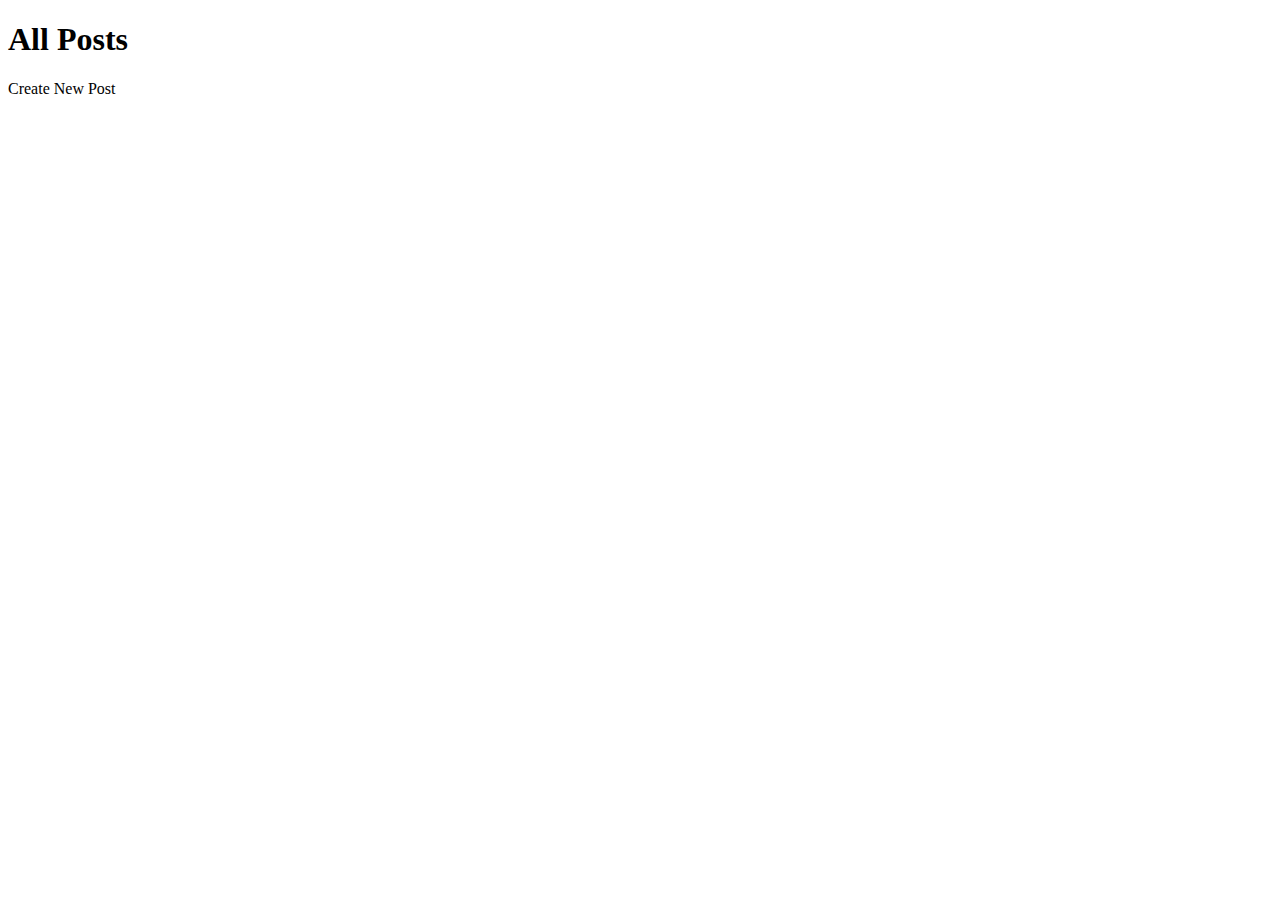
<file: src/main/resources/templates/posts/index.html>
<!DOCTYPE html>
<html lang="en" xmlns:th="http://www.thymeleaf.org">
<head th:replace="partials/partials::head('All Posts')"></head>
<body>
    <nav th:replace="partials/partials::navbar"></nav>
    <div class="container">
        <p th:if="${error}" th:text="${error}"></p>
        <h1>All Posts</h1>
        <div th:each="post : ${posts}">
            <h2><a th:href="@{/posts/{id}(id=${post.id})}" th:text="${post.title}"></a></h2>
            <p th:text="${post.body}"></p>
        </div>
        <a th:href="@{/posts/create}" class="btn btn-success">Create New Post</a>
    </div>
    <footer class="contiainer-fluid" th:include="partials/partials::footer"></footer>
</body>
</html>
</file>
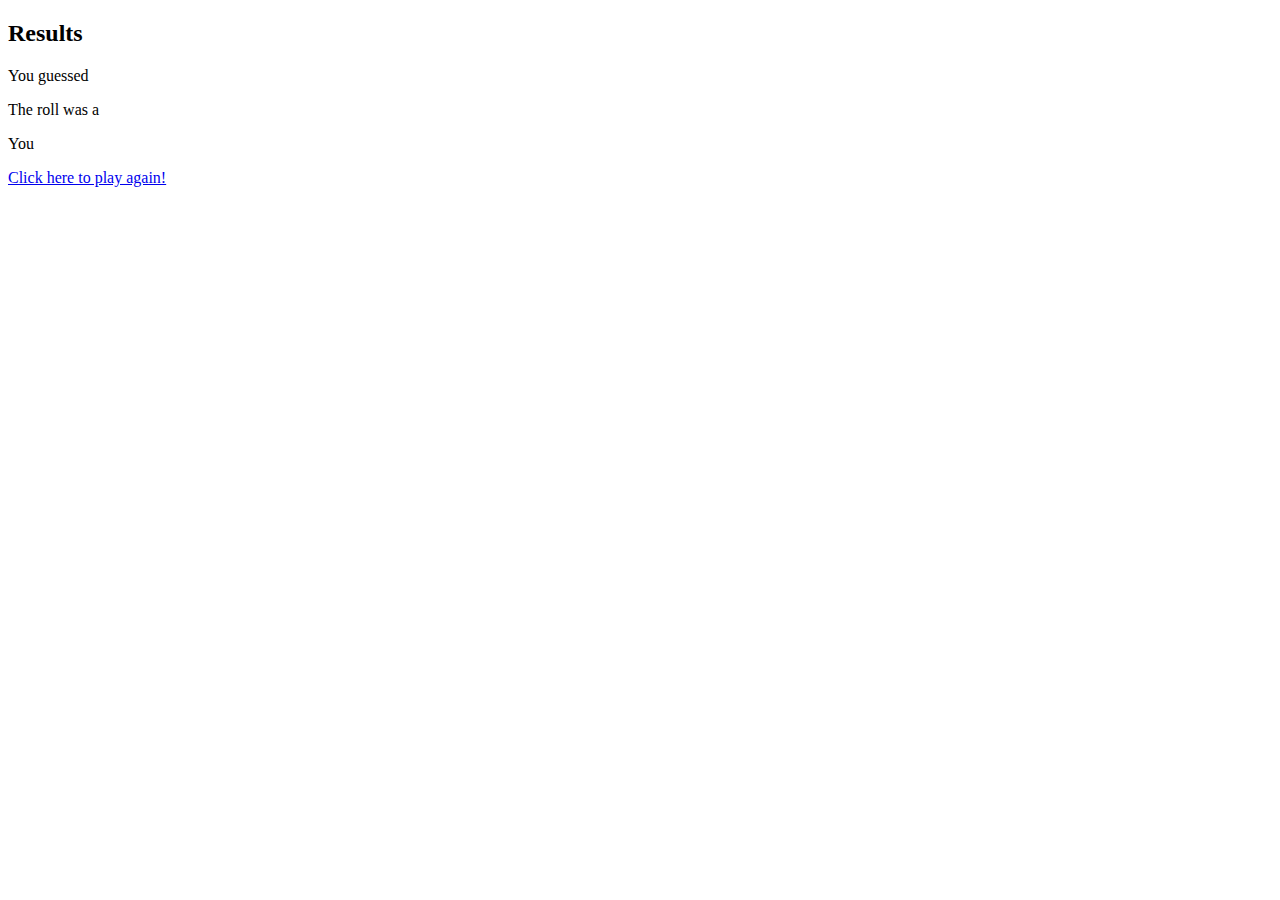
<file: src/main/resources/templates/display-results.html>
<!DOCTYPE html>
<html lang="en" xmlns:th="http://www.thymeleaf.org">
<head>
    <meta charset="UTF-8" />
    <title>The Results are in...x</title>
</head>
<body>
    <h2>Results</h2>
    <p>You guessed <span th:text="${guess}"></span></p>
    <p>The roll was a <span th:text="${roll}"></span></p>
    <p>You <span th:text="${outcome}"></span></p>
    <a href="/roll-dice">Click here to play again!</a>
</body>
</html>
</file>
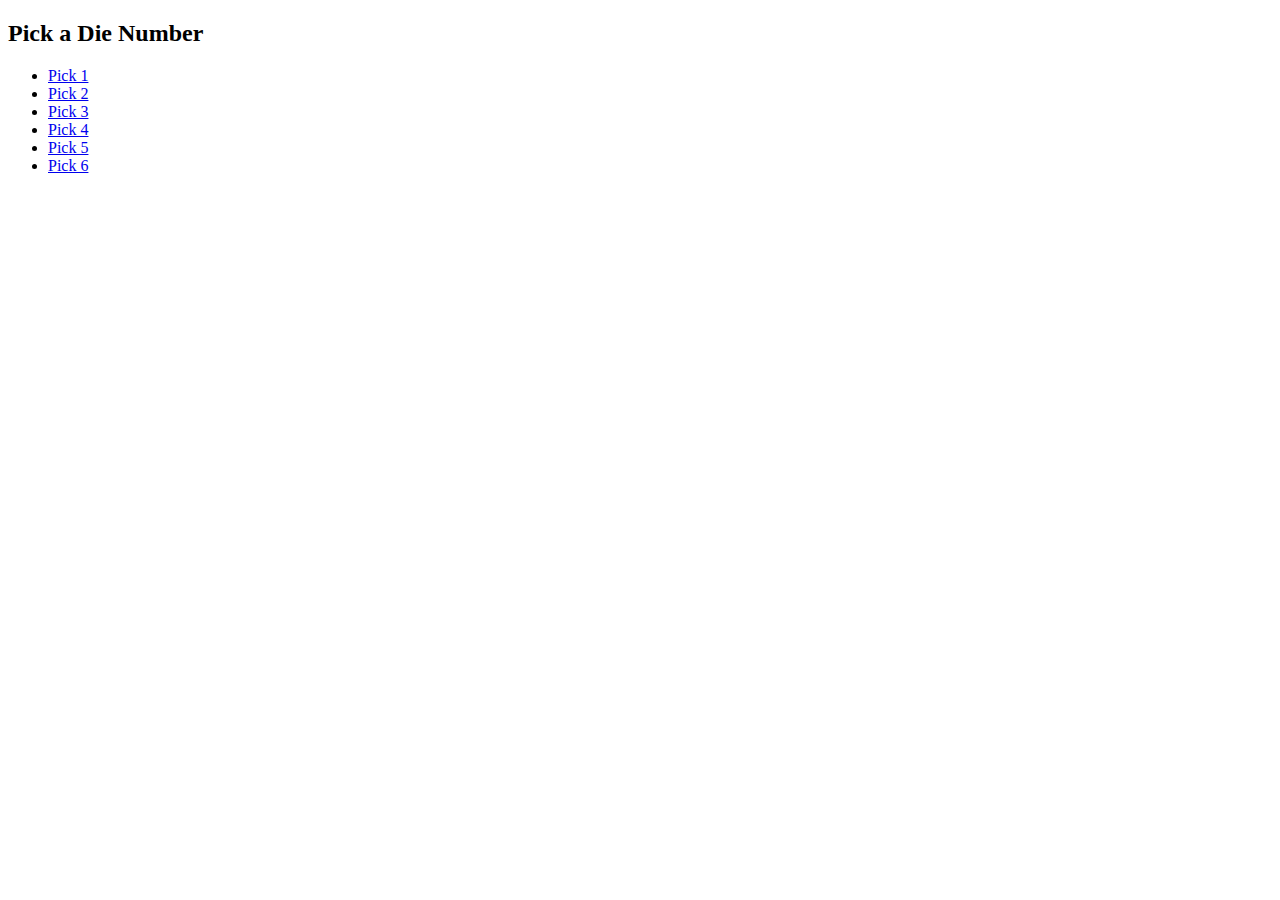
<file: src/main/resources/templates/user-guess.html>
<!DOCTYPE html>
<html lang="en">
<head>
    <meta charset="UTF-8" />
    <title>Pick A Number</title>
</head>
<body>
    <h2>Pick a Die Number</h2>
    <ul>
        <li><a href="/roll-dice/1">Pick 1</a></li>
        <li><a href="/roll-dice/2">Pick 2</a></li>
        <li><a href="/roll-dice/3">Pick 3</a></li>
        <li><a href="/roll-dice/4">Pick 4</a></li>
        <li><a href="/roll-dice/5">Pick 5</a></li>
        <li><a href="/roll-dice/6">Pick 6</a></li>
    </ul>
</body>
</html>
</file>
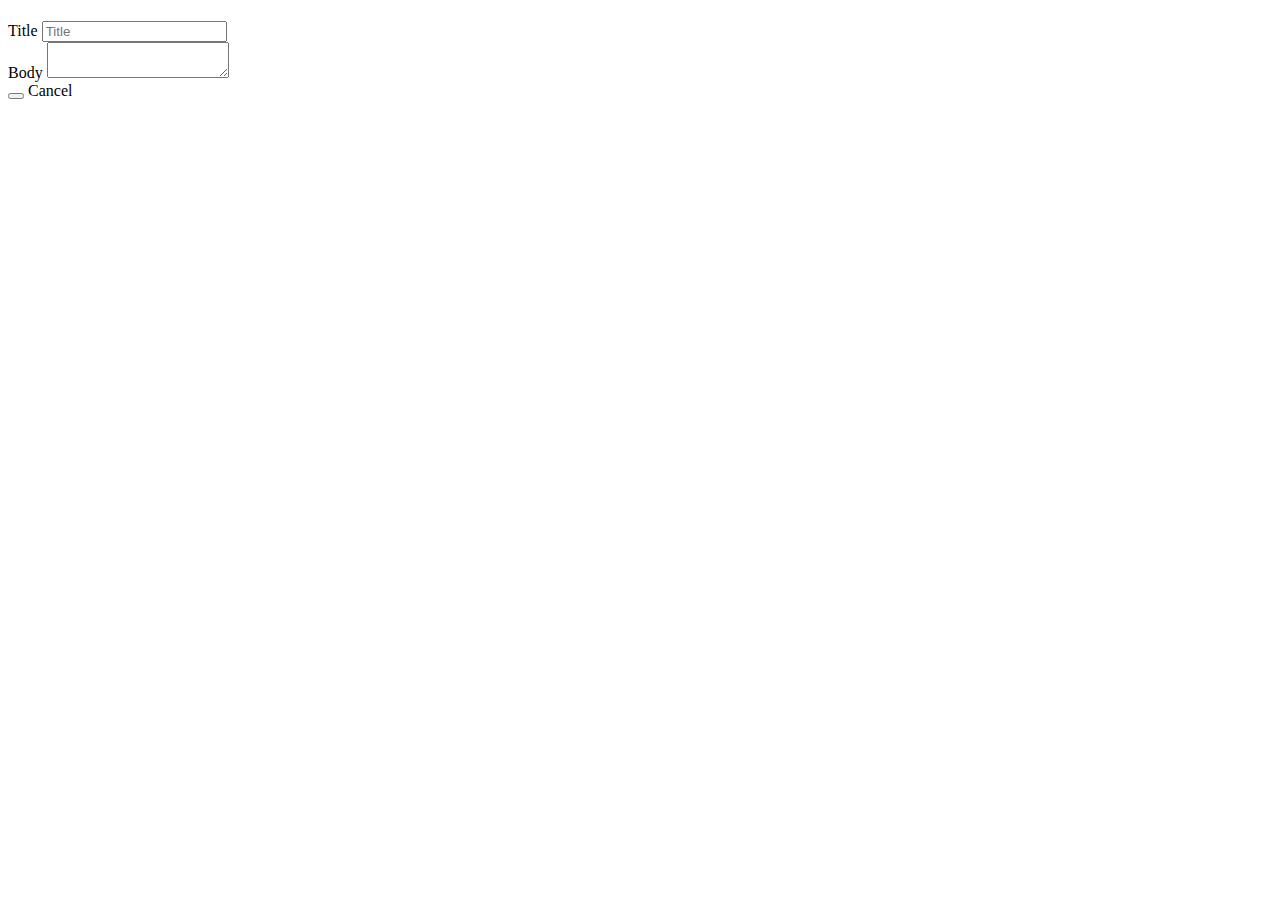
<file: src/main/resources/templates/posts/create.html>
<!DOCTYPE html>
<html lang="en" xmlns:th="http://www.thymeleaf.org">
<head th:replace="partials/partials::head((${post.id == 0 ? 'Create ' : 'Update '}) + 'Post')"></head>
<body>
    <nav th:replace="partials/partials::navbar"></nav>
    <div class="container">
        <form th:action="@{${post.id == 0 ? '/posts/create' : '/posts/' + post.id + '/edit'}}" method="post" th:object="${post}">
            <div th:if="${#fields.hasAnyErrors()}" class="alert alert-danger">
                <p th:if="${#fields.hasErrors('title')}" th:errors="*{title}"></p>
                <p th:if="${#fields.hasErrors('body')}" th:errors="*{body}"></p>
            </div>
            <h1 th:text="${(post.id == 0 ? 'New Blog' : 'Update Blog') + ' Post'}"></h1>
            <div class="input-group input-group-lg">
                <label for="title">Title</label>
                <input type="text" th:field="*{title}" class="form-control" placeholder="Title" />
            </div>
            <div class="input-group">
                <label for="body">Body</label>
                <textarea th:field="*{body}" class="form-control"></textarea>
            </div>
            <button class="btn btn-primary" type="submit" th:text="${(post.id == 0 ? 'Add' : 'Update') + ' Post'}"></button>
            <a th:href="@{/posts}" class="btn btn-default">Cancel</a>
        </form>
    </div>
    <footer th:include="partials/partials::footer"></footer>
</body>
</html>
</file>
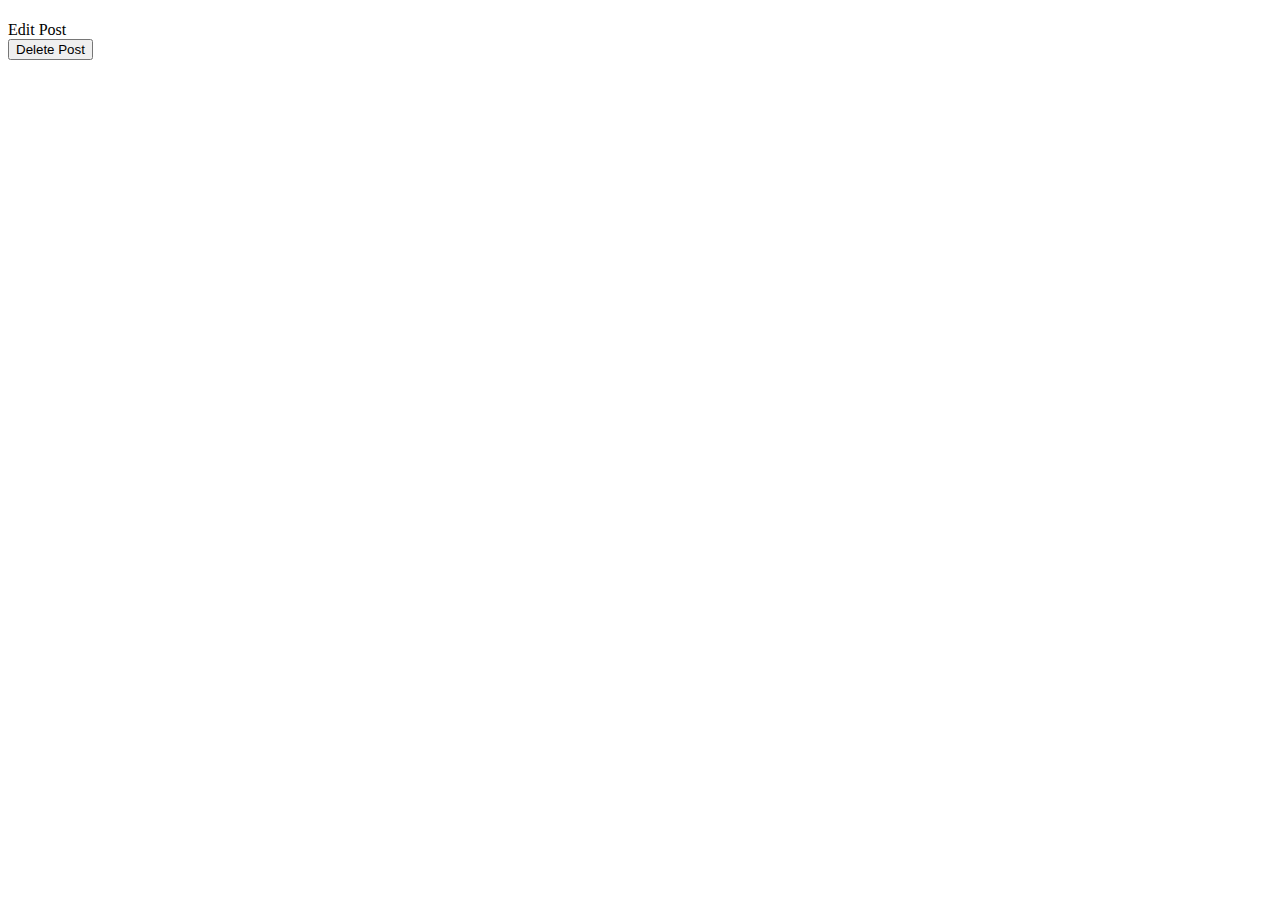
<file: src/main/resources/templates/posts/show.html>
<!DOCTYPE html>
<html lang="en" xmlns:th="http://www.thymeleaf.org">
<head th:replace="partials/partials::head(${post.title})"></head>
<body>
    <nav th:replace="partials/partials::navbar"></nav>
    <div class="container" th:object="${post}">
        <h1><span th:text="*{title}"></span><small th:text="' Created by ' + *{user.email}"></small></h1>
        <p th:text="*{body}"></p>
        <a th:href="@{/posts/{id}/edit(id=*{id})}" class="btn btn-primary">Edit Post</a>
        <form th:action="@{/posts/{id}/delete(id=*{id})}" method="post" class="delete-form">
            <button type="submit" class="btn btn-danger">Delete Post</button>
        </form>
    </div>
    <footer class="container-fluid" th:include="partials/partials::footer"></footer>
</body>
</html>
</file>
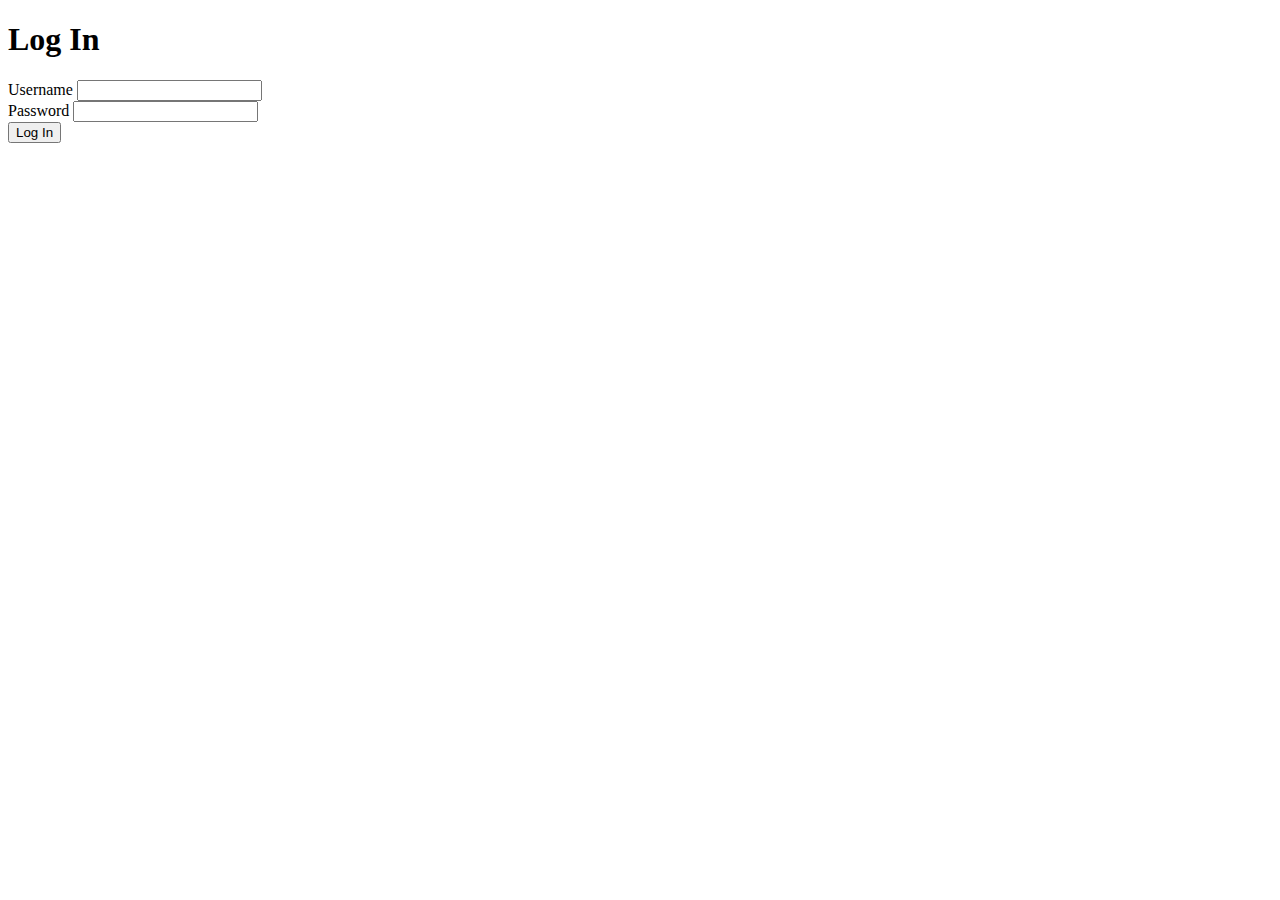
<file: src/main/resources/templates/users/login.html>
<!DOCTYPE html>
<html lang="en" xmlns:th="http://www.thymeleaf.org">
<head th:replace="partials/partials::head('Log In')"></head>
<body>
<nav th:replace="partials/partials::navbar"></nav>
<div class="container">
    <h1>Log In</h1>
    <form th:action="@{/login}" method="post">
        <div class="form-group">
            <label for="username">Username</label>
            <input type="text" name="username" id="username" class="form-control" />
        </div>
        <div class="form-group">
            <label for="password">Password</label>
            <input type="password" name="password" id="password" class="form-control" />
        </div>
        <button class="btn btn-success" type="submit">Log In</button>
    </form>
</div>
<footer th:include="partials/partials::footer"></footer>
</body>
</html>
</file>
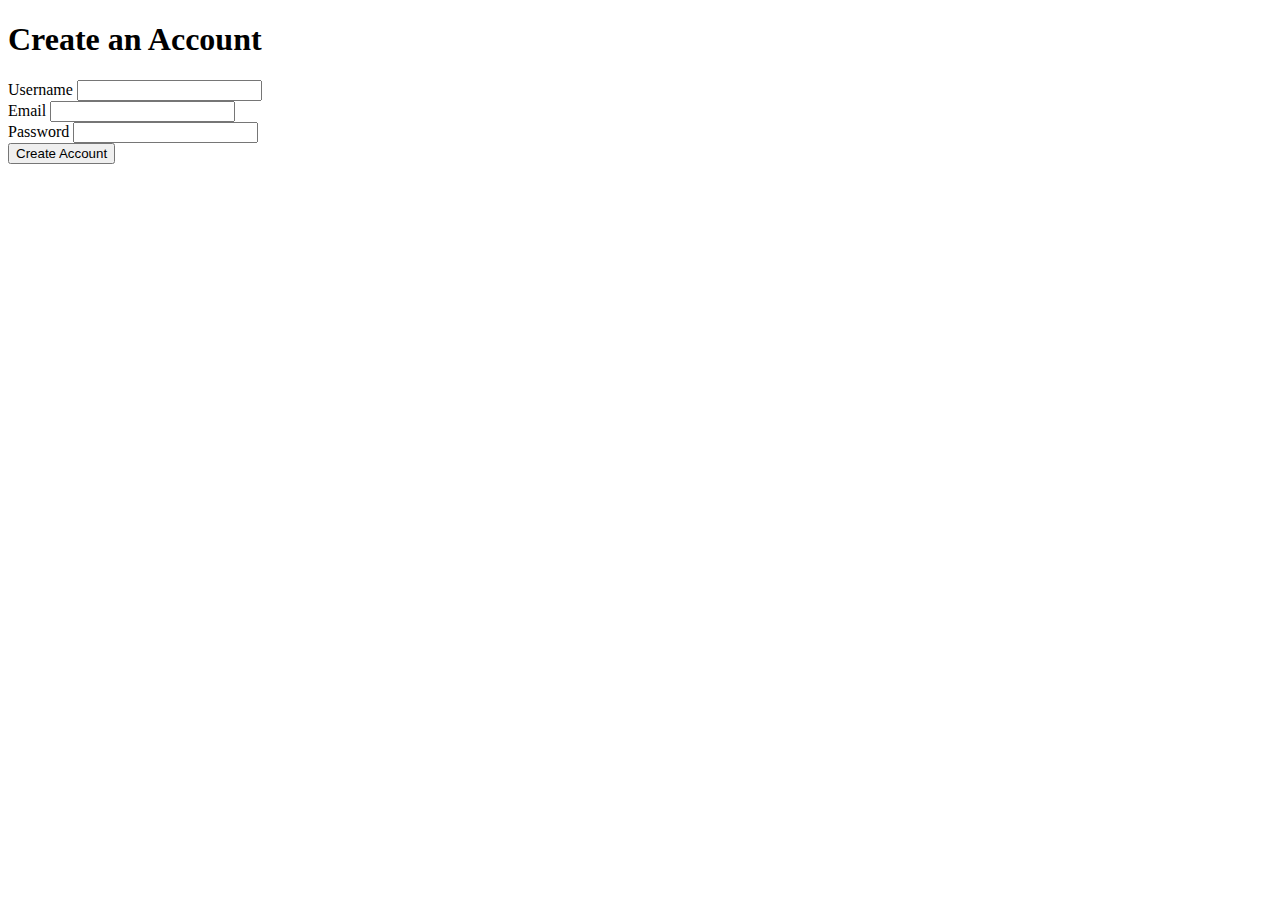
<file: src/main/resources/templates/users/register.html>
<!DOCTYPE html>
<html lang="en" xmlns:th="http://www.thymeleaf.org">
<head th:replace="partials/partials::head('Create Account')"></head>
<body>
<nav th:replace="partials/partials::navbar"></nav>
<div class="container">
    <form th:action="@{/register}" method="post" th:object="${user}">
        <h1>Create an Account</h1>
        <div class="form-group">
            <label for="username">Username</label>
            <input type="text" class="form-control" th:field="*{username}" />
        </div>
        <div class="form-group">
            <label for="email">Email</label>
            <input type="text" class="form-control" th:field="*{email}" />
        </div>
        <div class="form-group">
            <label for="password">Password</label>
            <input type="password" class="form-control" th:field="*{password}" />
        </div>
        <button class="btn btn-success" type="submit">Create Account</button>
    </form>
</div>
<footer th:include="partials/partials::footer"></footer>
</body>
</html>
</file>
